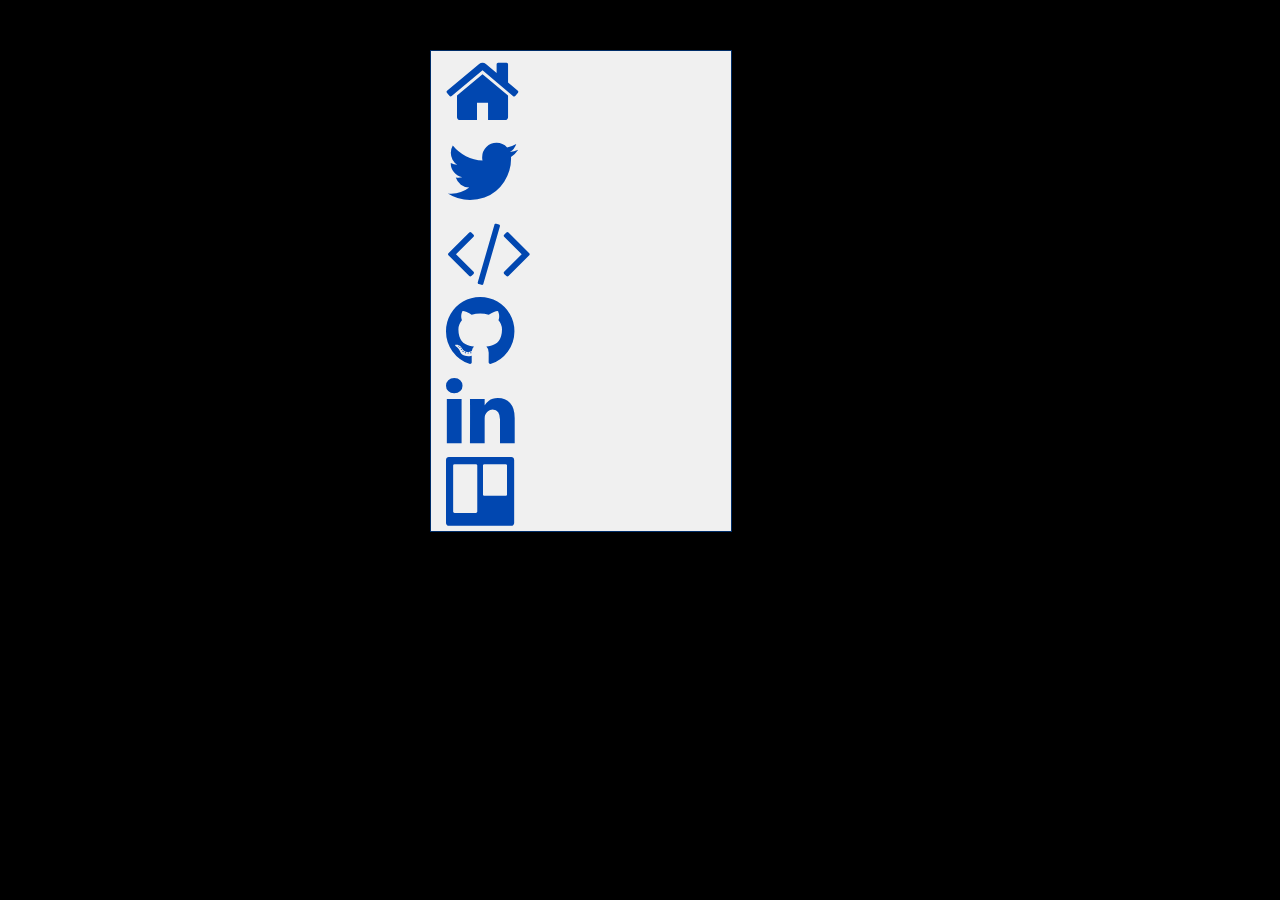
<file: index.html>
<!DOCTYPE html>
<html lang="fr">
	<head>
		<meta http-equiv="Content-Type" content="text/html; charset=UTF-8">
		<meta http-equiv="Content-language" content="fr">
		<meta name="Description" content="Nicolas Thouvenin aka Touv">
		<meta name="Author" content="Touv" lang="fr">
		<meta name="verify-v1" content="IixB/sk2r7r7ze9Sifojz0HhxXnUtUbRQMKDKhfl+rA=">
		<title>Touv</title>
		<link type="image/png" rel="icon" href="//favicon.png">
		<link type="image/x-icon" rel="shortcut icon" href="//favicon.ico">
		<link href="//netdna.bootstrapcdn.com/font-awesome/4.0.3/css/font-awesome.css" rel="stylesheet">
		<style type="text/css">
			BODY {
				background-color: #000;
				/* background-image: url(background.jpg); */
				background-repeat: no-repeat;
				filter:Alpha(opacity=94);-moz-opacity:0.94;opacity: 0.94; 
			}
			A, A:LINK, A:ACTIVE, A:VISITED, A:HOVER {
				color: #024CBC;				
				font-weight: bold;
			}
			#bloc1 {
				top: 10px;
				left: 10px;
				width: 400px;
				display:none;
			}
			#bloc2 {
				top: 50px;
				left: 430px;
				width: 300px;
				padding: 0px;
				margin: 0px;
			}
			.links ul
			{
				margin: 0;
				padding: 0;
			}

			.links ul li { 
				list-style-type: none;
				margin: 0;
				padding-left: 15px;;
			}
			.links a:hover {
				color: #385279;
			}

			.github { 
				float :right;
			}

			.bloc .gfc-resultsHeader .gfc-title {
				color: #00306F;
				font-size: 30px;
				font-weight:bold;
			}
			.bloc .gf-result .gf-author, .bloc .gf-result .gf-spacer,.bloc .gf-result .gf-relativePublishedDate {
				color: #8F8F93;
				font-style: italic;
			}
			#logo {
				position: absolute;
				top: 120px;
				left: 585px;	
			} 
			.bloc {
				position: absolute;
				color: #00306F;
				background-color:#fff;
				border:1px solid #00306F;
				padding: 5px;
			}
		</style>
		<script type="text/javascript" src="http://www.google.com/jsapi?key=ABQIAAAAOnnhxc5WHl2B1gcBENsogxToKgSLRNLB74Ju4XnQeN6j9STtfRRbGjgKWOot575DxC4ZOzBhwgg-OA"></script> 
		<script type="text/javascript">
google.load("jquery", "1.3.2");
		</script>
		<script type="text/javascript" src="jquery.gfeed.js"></script>

		<script type="text/javascript">
$(document).ready(function() { 
		$('#bloc1').gFeed({  
url: 'http://blog.touv.fr/feeds/posts/default/', 
title: 'Last posts',
max: 6 
});  
		/*
		   $('#bloc2').gFeed({  
url: 'http://feeds.delicious.com/v2/rss/touv/devel?count=15', 
title: 'Mes petits D&eacute;v. perso...',
max: 15
});
		 */
		}); 
		</script> 
		</head>
		<body>
		<div id="bloc1" class="bloc"> </div>
		<div id="bloc2" class="bloc">
		<div class="links">
				<ul>
					<li><a href="http://blog.touv.fr/" ><i class="fa fa-home fa-5x"></i></a></li>
					<li><a href="https://twitter.com/thouveni/" ><i class="fa fa-twitter fa-5x"></i></a></li>
					<li><a href="https://www.npmjs.org/~touv" ><i class="fa fa-code fa-5x"></i></a></li>
					<li><a href="https://github.com/touv" ><i class="fa fa-github fa-5x"></i></a></li>
					<li><a href="http://fr.linkedin.com/in/nthouvenin" ><i class="fa fa-linkedin fa-5x"></i></a></li>
					<li><a href="https://trello.com/thouveni" ><i class="fa fa-trello fa-5x"></i></a></li>
				</ul>
			</div>
		</div>
		<!--        <div id="bloc3" class="bloc"> </div>-->
		<!--        <div id="bloc4" class="bloc"> </div>-->

		<div id="logo">
			<!-- Placez cette balise où vous souhaitez faire apparaître le gadget widget. -->
			<div class="g-person" data-href="//plus.google.com/u/0/100470147949342588997" data-rel="author"></div>

			<!-- Placez cette ballise après la dernière balise widget. -->
			<script type="text/javascript">
window.___gcfg = {lang: 'fr'};

(function() {
 var po = document.createElement('script'); po.type = 'text/javascript'; po.async = true;
 po.src = 'https://apis.google.com/js/platform.js';
 var s = document.getElementsByTagName('script')[0]; s.parentNode.insertBefore(po, s);
 })();
			</script>
		</div>

		<script type="text/javascript">
var gaJsHost = (("https:" == document.location.protocol) ? "https://ssl." : "http://www.");
document.write(unescape("%3Cscript src='" + gaJsHost + "google-analytics.com/ga.js' type='text/javascript'%3E%3C/script%3E"));
		</script>

		<script type="text/javascript">
try {
	var pageTracker = _gat._getTracker("UA-501866-3");
	pageTracker._trackPageview();
} catch(err) {}
		</script>
		</body>
		</html>
</file>
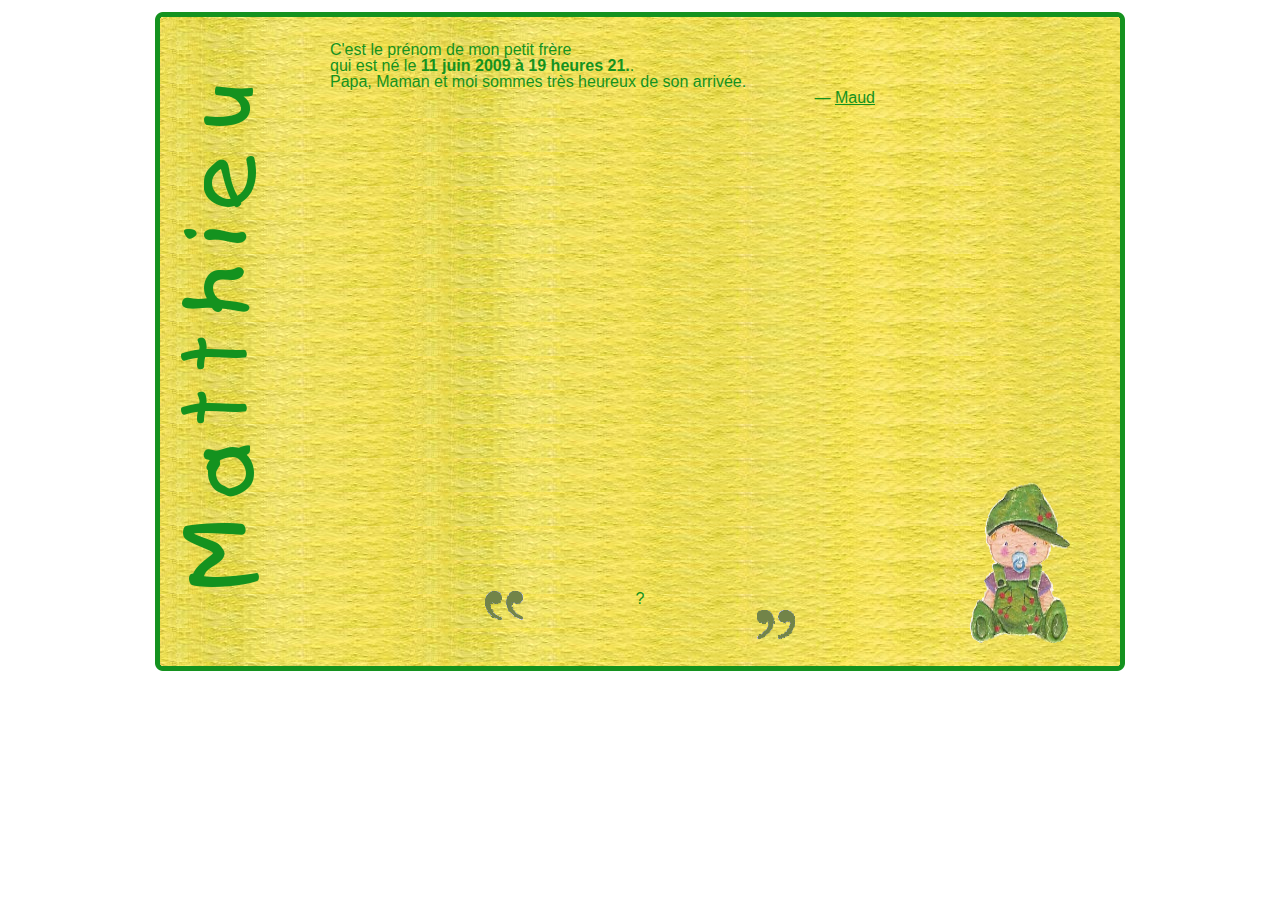
<file: matthieu/index.html>
<!DOCTYPE html PUBLIC "-//W3C//DTD XHTML 1.0 Strict//EN" "http://www.w3.org/TR/xhtml1/DTD/xhtml1-strict.dtd">
<html xmlns="http://www.w3.org/1999/xhtml" xml:lang="fr" lang="fr">
  <head>
    <meta http-equiv="Content-Type" content="text/html; charset=utf-8"/>
    <title>Matthieu Thouvenin</title>
    <link rel="stylesheet" type="text/css" media="screen" href="css/style.min.css" />
    <script type="text/javascript" src="js/script.min.js"></script>
    <!--[if lte IE 6]><script src="js/warning.js"></script><script>window.onload=function(){e("images/")}</script> <![endif]-->
  </head>
  <body>
      <div id="content" class="container_12">
          <div class="grid_2">
              <img src="images/current/nom.png" width="100" height="640" />
          </div>
          <div class="grid_8">
              <div id="header" class="grid_8 alpha omega suffix_3">
                  <p>
                  C'est le prénom de mon petit frère  <br/>qui est né le <strong>11 juin 2009 à 19 heures 21.</strong>.<br/>
                  Papa, Maman et moi sommes très heureux de son arrivée.
                  </p>
                  <div id="maud">
                      — <a href="http://maud.touv.fr/">Maud</a>
                  </div>
              </div>
              <div id="gallery" class="grid_8 alpha omega suffix_1">
                  <div id="pictures">
                  </div>
              </div>
              <div class="clear"></div>
              <div id="footer" class="grid_8 alpha omega">
                  <div id="comment">
                      <div>
                          <p id="title">?</p>
                          <br/>
                          &nbsp;
                      </div>
                  </div>
              </div>
          </div>
          <div class="grid_2">
              <img id="logo" src="images/current/logo.png" width="100" height="161" />
          </div>
          <div class="clear"></div>
      </div>
      <script type="text/javascript">
          var gaJsHost = (("https:" == document.location.protocol) ? "https://ssl." : "http://www.");
          document.write(unescape("%3Cscript src='" + gaJsHost + "google-analytics.com/ga.js' type='text/javascript'%3E%3C/script%3E"));
          </script>
          <script type="text/javascript">
              try {
                  var pageTracker = _gat._getTracker("UA-501866-8");
                  pageTracker._trackPageview();
              } catch(err) {}</script>
      </body>
</html>
</file>
<file: matthieu/css/style.min.css>
html,body,div,span,applet,object,iframe,h1,h2,h3,h4,h5,h6,p,blockquote,pre,a,abbr,acronym,address,big,cite,code,del,dfn,em,font,img,ins,kbd,q,s,samp,small,strike,strong,sub,sup,tt,var,b,u,i,center,dl,dt,dd,ol,ul,li,fieldset,form,label,legend,table,caption,tbody,tfoot,thead,tr,th,td{margin:0;padding:0;border:0;outline:0;font-size:100%;vertical-align:baseline;background:transparent;}body{line-height:1;}ol,ul{list-style:none;}blockquote,q{quotes:none;}blockquote:before,blockquote:after,q:before,q:after{content:'';content:none;}:focus{outline:0;}ins{text-decoration:none;}del{text-decoration:line-through;}table{border-collapse:collapse;border-spacing:0;}.container_12,.container_16{margin-left:auto;margin-right:auto;width:960px;}.grid_1,.grid_2,.grid_3,.grid_4,.grid_5,.grid_6,.grid_7,.grid_8,.grid_9,.grid_10,.grid_11,.grid_12,.grid_13,.grid_14,.grid_15,.grid_16{display:inline;float:left;margin-left:10px;margin-right:10px;}.container_12 .grid_3,.container_16 .grid_4{width:220px;}.container_12 .grid_6,.container_16 .grid_8{width:460px;}.container_12 .grid_9,.container_16 .grid_12{width:700px;}.container_12 .grid_12,.container_16 .grid_16{width:940px;}.alpha{margin-left:0;}.omega{margin-right:0;}.container_12 .grid_1{width:60px;}.container_12 .grid_2{width:140px;}.container_12 .grid_4{width:300px;}.container_12 .grid_5{width:380px;}.container_12 .grid_7{width:540px;}.container_12 .grid_8{width:620px;}.container_12 .grid_10{width:780px;}.container_12 .grid_11{width:860px;}.container_16 .grid_1{width:40px;}.container_16 .grid_2{width:100px;}.container_16 .grid_3{width:160px;}.container_16 .grid_5{width:280px;}.container_16 .grid_6{width:340px;}.container_16 .grid_7{width:400px;}.container_16 .grid_9{width:520px;}.container_16 .grid_10{width:580px;}.container_16 .grid_11{width:640px;}.container_16 .grid_13{width:760px;}.container_16 .grid_14{width:820px;}.container_16 .grid_15{width:880px;}.container_12 .prefix_3,.container_16 .prefix_4{padding-left:240px;}.container_12 .prefix_6,.container_16 .prefix_8{padding-left:480px;}.container_12 .prefix_9,.container_16 .prefix_12{padding-left:720px;}.container_12 .prefix_1{padding-left:80px;}.container_12 .prefix_2{padding-left:160px;}.container_12 .prefix_4{padding-left:320px;}.container_12 .prefix_5{padding-left:400px;}.container_12 .prefix_7{padding-left:560px;}.container_12 .prefix_8{padding-left:640px;}.container_12 .prefix_10{padding-left:800px;}.container_12 .prefix_11{padding-left:880px;}.container_16 .prefix_1{padding-left:60px;}.container_16 .prefix_2{padding-left:120px;}.container_16 .prefix_3{padding-left:180px;}.container_16 .prefix_5{padding-left:300px;}.container_16 .prefix_6{padding-left:360px;}.container_16 .prefix_7{padding-left:420px;}.container_16 .prefix_9{padding-left:540px;}.container_16 .prefix_10{padding-left:600px;}.container_16 .prefix_11{padding-left:660px;}.container_16 .prefix_13{padding-left:780px;}.container_16 .prefix_14{padding-left:840px;}.container_16 .prefix_15{padding-left:900px;}.container_12 .suffix_3,.container_16 .suffix_4{padding-right:240px;}.container_12 .suffix_6,.container_16 .suffix_8{padding-right:480px;}.container_12 .suffix_9,.container_16 .suffix_12{padding-right:720px;}.container_12 .suffix_1{padding-right:80px;}.container_12 .suffix_2{padding-right:160px;}.container_12 .suffix_4{padding-right:320px;}.container_12 .suffix_5{padding-right:400px;}.container_12 .suffix_7{padding-right:560px;}.container_12 .suffix_8{padding-right:640px;}.container_12 .suffix_10{padding-right:800px;}.container_12 .suffix_11{padding-right:880px;}.container_16 .suffix_1{padding-right:60px;}.container_16 .suffix_2{padding-right:120px;}.container_16 .suffix_3{padding-right:180px;}.container_16 .suffix_5{padding-right:300px;}.container_16 .suffix_6{padding-right:360px;}.container_16 .suffix_7{padding-right:420px;}.container_16 .suffix_9{padding-right:540px;}.container_16 .suffix_10{padding-right:600px;}.container_16 .suffix_11{padding-right:660px;}.container_16 .suffix_13{padding-right:780px;}.container_16 .suffix_14{padding-right:840px;}.container_16 .suffix_15{padding-right:900px;}.clear{clear:both;display:block;overflow:hidden;visibility:hidden;width:0;height:0;}.clearfix:after{clear:both;content:'.';display:block;font-size:0;line-height:0;visibility:hidden;width:0;height:0;}.clearfix{display:inline-block;}* html .clearfix{height:1%;}.clearfix{display:block;}body{background-color:#fff;padding:20px;color:#14921f;font-family:Kids,Helvetica,Arial,sans-serif;}a,a:link,a:visited,a:hover{color:#14921f;}#maud{text-align:right;padding-right:75px;}#header{padding-top:25px;padding-bottom:5px;}#content{background-image:url(../images/current/fond.jpg);border:5px solid #14921f;}#footer{height:50px;padding-bottom:25px;text-align:center;}#comment{margin:0 auto;width:50%;background:transparent url(../images/current/quoleft.png) left top no-repeat;}#comment div{padding:0 48px;background:transparent url(../images/current/quoright.png) right bottom no-repeat;}#logo{margin-top:465px;}#gallery{position:relative;}#pictures{position:relative;height:480px;}#pictures img{position:absolute;top:0;left:0;border:6px solid #fff;cursor:pointer;}.caption-top,.caption-bottom{color:#fff;padding:1.2em;font-weight:bold;font-size:13px;font-family:arial;cursor:default;border:0 solid #334143;background:#000;}.caption-top{border-width:0 0 8px 0;}.caption-bottom{border-width:8px 0 0 0;}.caption a,.caption a{border:0 none;text-decoration:none;background:#000;padding:.3em;}.caption a:hover,.caption a:hover{background:#202020;}.caption-wrapper{float:left;}br.c{clear:both;}
</file>
